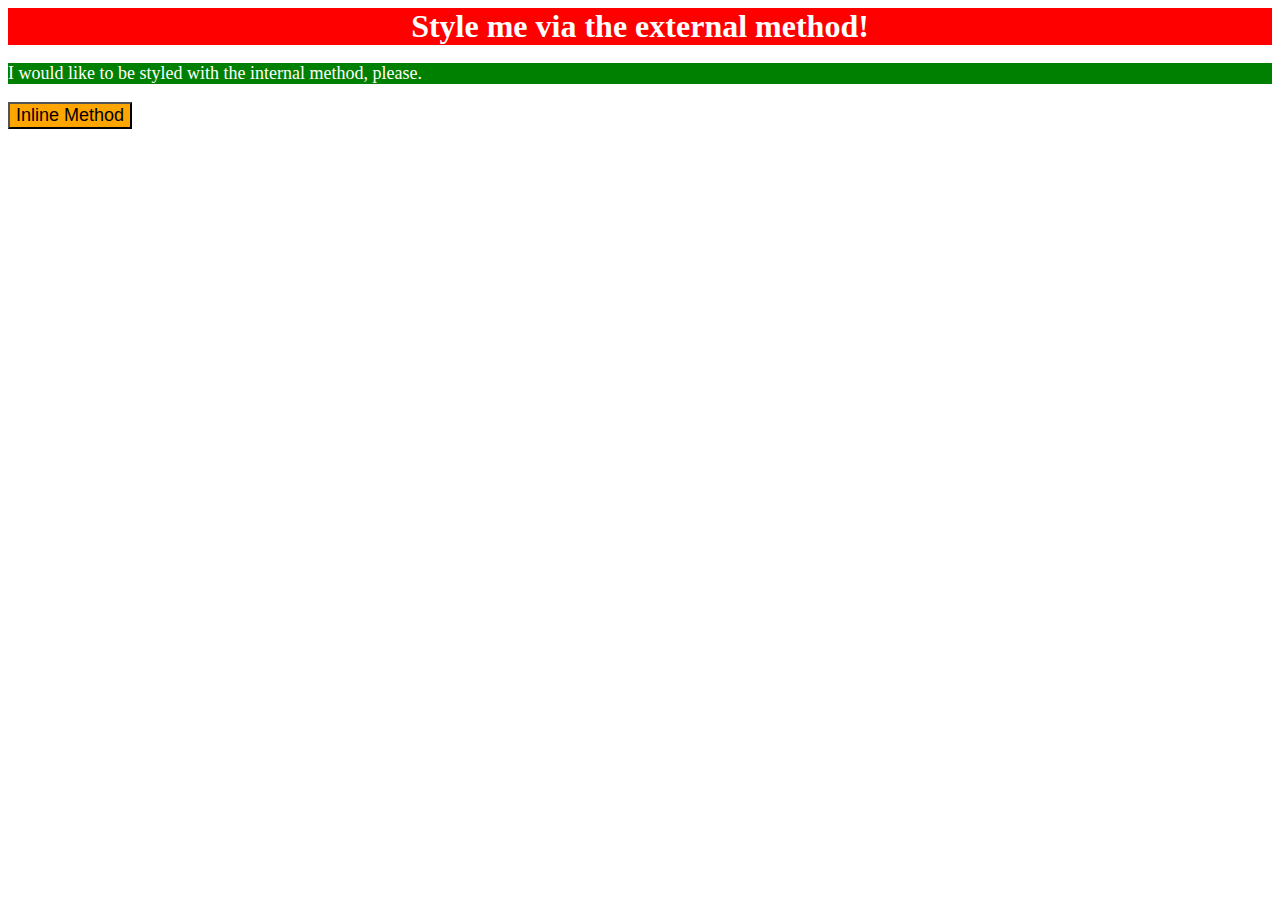
<file: foundations/01-css-methods/index.html>
<!DOCTYPE html>
<html lang="en">
  <head>
    <meta charset="UTF-8">
    <meta http-equiv="X-UA-Compatible" content="IE=edge">
    <meta name="viewport" content="width=device-width, initial-scale=1.0">
    <title>Methods for Adding CSS</title>

    <style>
      p{
        background-color: green;
        color: white;
        font-size: 18px;
      }
    </style>

<link rel="stylesheet" href="style.css">
  </head>
  <body>
    <div>Style me via the external method!</div>
    <p>I would like to be styled with the internal method, please.</p>
    <button style="background-color: orange; font-size: 18px;">Inline Method</button>
  </body>
</html>
</file>
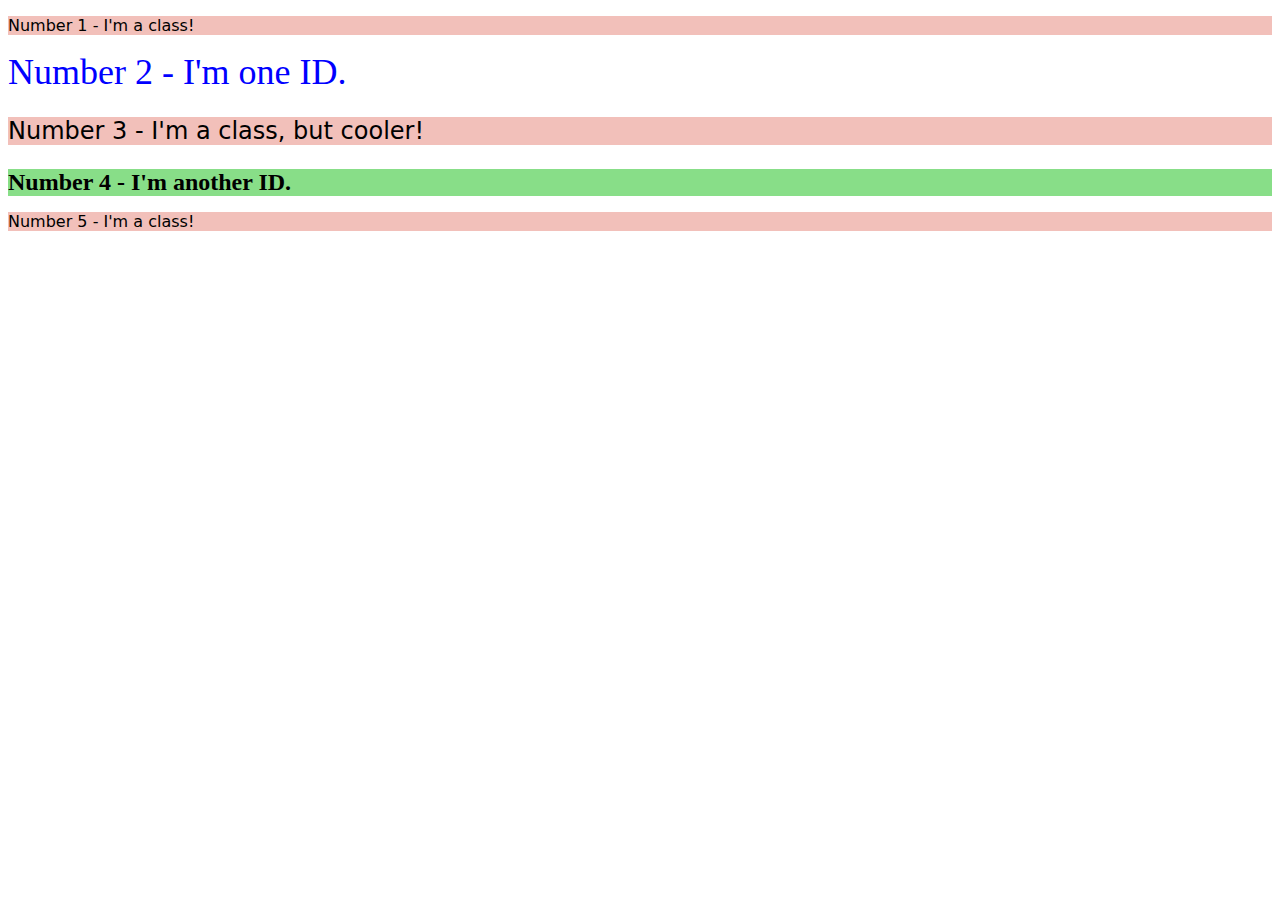
<file: foundations/02-class-id-selectors/index.html>
<!DOCTYPE html>
<html lang="en">
  <head>
    <meta charset="UTF-8">
    <meta http-equiv="X-UA-Compatible" content="IE=edge">
    <meta name="viewport" content="width=device-width, initial-scale=1.0">
    <title>Class and ID Selectors</title>
    <link rel="stylesheet" href="style.css">
  </head>
  <body>
    <p>Number 1 - I'm a class!</p>
    <div id="blue">Number 2 - I'm one ID.</div>
    <p class="font">Number 3 - I'm a class, but cooler!</p>
    <div id="green">Number 4 - I'm another ID.</div>
    <p>Number 5 - I'm a class!</p>
  </body>
</html>
</file>
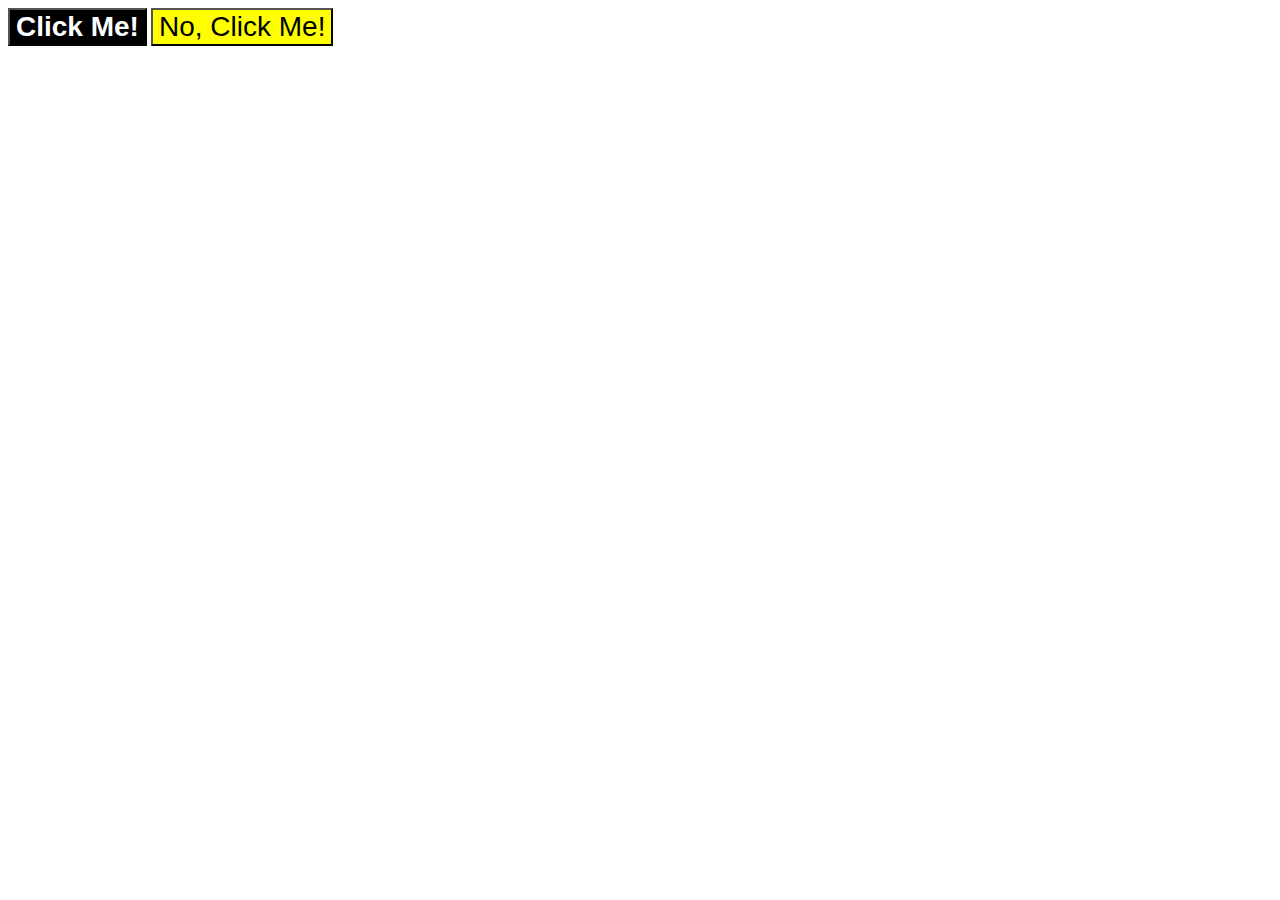
<file: foundations/03-grouping-selectors/index.html>
<!DOCTYPE html>
<html lang="en">
  <head>
    <meta charset="UTF-8">
    <meta http-equiv="X-UA-Compatible" content="IE=edge">
    <meta name="viewport" content="width=device-width, initial-scale=1.0">
    <title>Grouping Selectors</title>
    <link rel="stylesheet" href="style.css">
  </head>
  <body>
    <button class="first">Click Me!</button>
    <button class="second">No, Click Me!</button>
  </body>
</html>
</file>
<file: foundations/01-css-methods/style.css>
div {
    background-color: red;
    color: white;
    text-align: center;
    font-size: 32px;
    font-weight: bold;
}
</file>
<file: foundations/02-class-id-selectors/style.css>
p {
    background-color: rgb(242, 192, 186);
    font-family: Verdana, 'DejaVu Sans', sans-serif;
}

#blue{
    color: blue; 
    font-size: 36px;
}

#green{
    font-weight: bold;
    background-color: rgb(136, 222, 136);
    font-size: 24px;
}

.font{
    font-size: 24px;
}
</file>
<file: foundations/03-grouping-selectors/style.css>
.first {

    background-color: black;
    color: white;
    font-weight: bold;
}

.second {

    background-color: yellow;
}

.first,
.second {
    font-size: 28px;
    font-family: Helvetica, Times 'Times New Roman', sans-serif;
}
</file>
